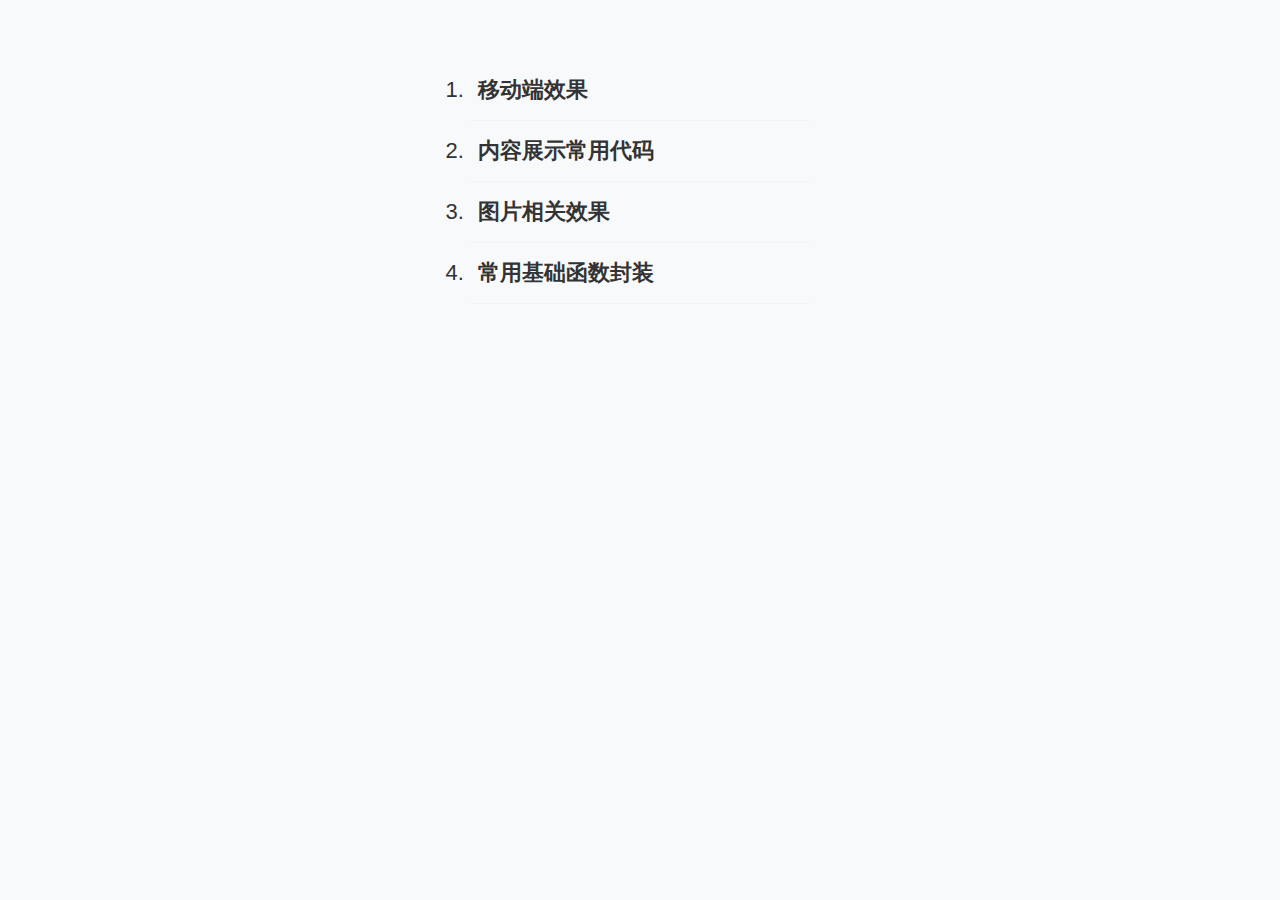
<file: index.html>
<!DOCTYPE html>
<html lang="en">
<head>
    <meta charset="UTF-8">
    <meta name="viewport" content="width=device-width, initial-scale=1.0">
    <meta http-equiv="X-UA-Compatible" content="ie=edge">
    <title>Document</title>
    <link rel="stylesheet" href="css/base.css">
    <link rel="stylesheet" href="css/style.css">
</head>
<body>
    <div class="wrap">
        <ul id="list" class="pagelist">
            <li>
                <h1 class="list-name">
                    <a href="javascript:;" title="移动端效果">移动端效果</a>
                </h1>
                <dl class="sub-dl">
                    <dd><a href="a/fullpage/index.html" target="_blank">满屏翻页-单组<span class="notes">(请切换到F12模式浏览)</span></a></dd>
                    <dd><a href="a/2/index.html" target="_blank">满屏翻页-多组</a></dd>
					<dd><a href="a/tab/index.html" target="_blank">tab切换</a></dd>
                </dl>
            </li>
            <li>
                <h1 class="list-name">
                    <a href="javascript:;">内容展示常用代码</a>
                </h1>
                <dl class="sub-dl">
                    <dd><a href="b/wordlimit/index.html">超出规定字符显示省略号</a></dd>
                </dl>
            </li>
            <li>
                <h1 class="list-name">
                    <a href="javascript:;">图片相关效果</a>
                </h1>
                <dl class="sub-dl">
                    <dd><a href="b/wordlimit/index.html">超出规定字符显示省略号</a></dd>
                </dl>
            </li>
            <li>
                <h1 class="list-name">
                    <a href="javascript:;">常用基础函数封装</a>
                </h1>
                <dl class="sub-dl">
                    <dd><a href="comFunction/unique.html">数组去重</a></dd>
                    <dd><a href="comFunction/calculation.html">避免浮点计算bug</a></dd>
                </dl>
            </li>
        </ul>
    </div>
    <script>
    window.onload = function(){
        var list = document.getElementById('list');
        console.log(list);
        var listName = document.getElementsByClassName('list-name');
        var subDl = document.getElementsByClassName('sub-dl');
        console.log(subDl);
        var tmp = -1;
        var open = false;
        for(var i=0,length = listName.length; i<length; i ++ ){
            listName[i].index = i;
            listName[i].onclick = function(){
                for(var j=0; j<listName.length; j++){
                    subDl[j].style.display = 'none';
                }
                if(tmp == this.index && open){
                    subDl[this.index].style.display = 'none';
                    open = false;
                }else{
                    subDl[this.index].style.display = 'block';
                    open = true;
                }
                tmp = this.index;
            }
        }
    }
    </script>
</body>
</html>
</file>
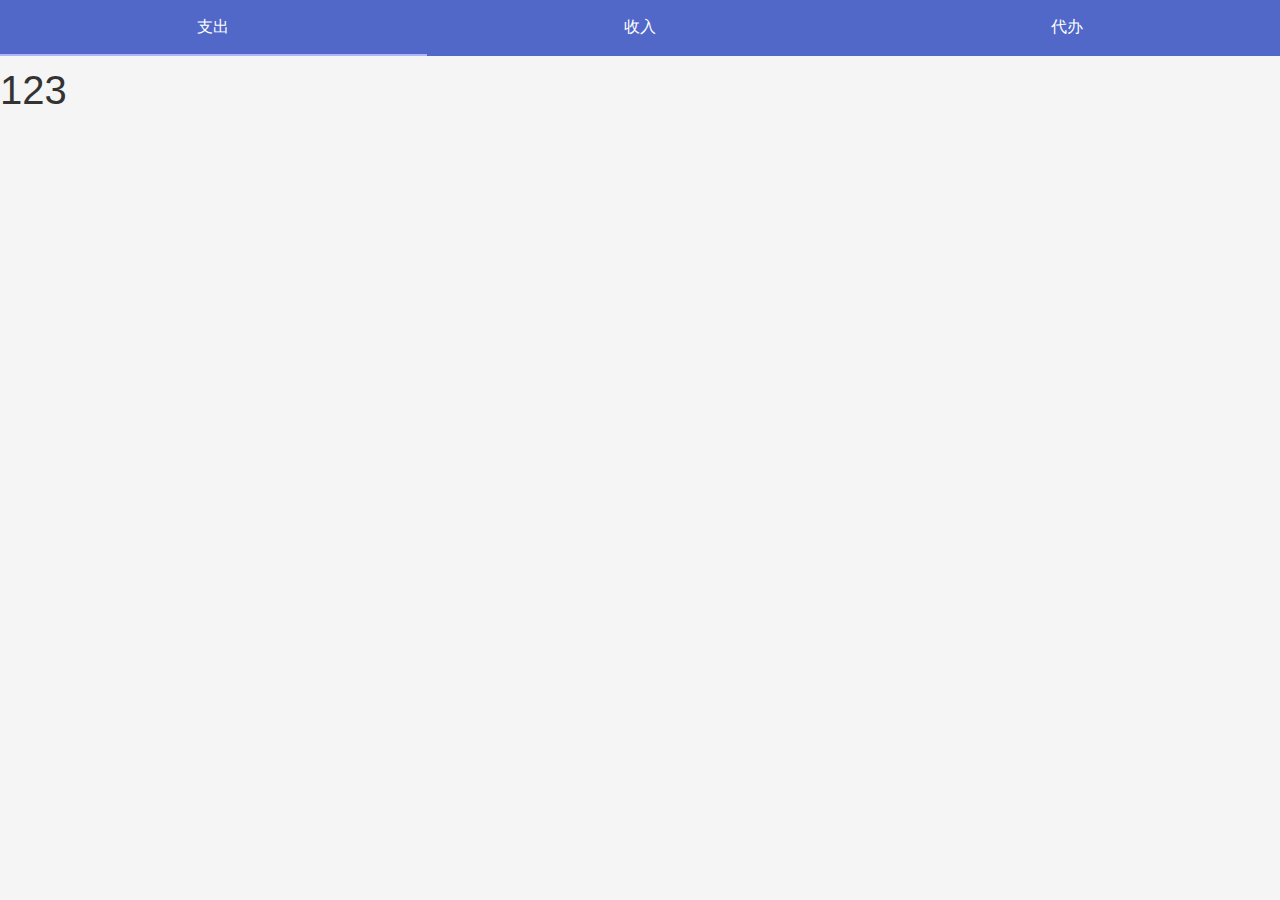
<file: a/tab/index.html>
<!DOCTYPE html>
<html lang="en">
<head>
    <meta charset="UTF-8">
    <meta name="viewport" content="user-scalable=no, width=device-width, initial-scale=1, maximum-scale=1">
    <meta http-equiv="X-UA-Compatible" content="ie=edge">
    <title>Document</title>
    <style>
    *{
        margin:0;
        padding:0;
        box-sizing: border-box;
    }
    body{
        background: #f5f5f5;
        font: normal 12px/1.5 "Helvetica Neue","Hiragino Sans GB","Segoe UI","Microsoft Yahei","微软雅黑",Tahoma,Arial,STHeiti,sans-serif;
        color: #333;
    }
    ul,li{
        list-style: none;
    }
    .head-nav{
        height:40px;
    }
    .head-nav ul{
        display:-webkit-box;
        display:-ms-flexbox;
        display:flex;
        
    }                                                                                                                                          
    .head-nav li{
        background: #5168c9;
        text-align: center;
        font-size: 16px;
        -webkit-box-flex: 1;
        -webkit-flex: 1;
        flex: 1;
        width: 0%;
    }
    .head-nav li a{
        display: block;
        padding: 15px 0;
        border: none;
        color: #fff;
        text-decoration: none;
    }
    .head-nav li.active a{
        border-bottom: 2px solid #abb8fd;
    }
    .m-block{
        float:left;
        font-size:40px;
        color:#333;
        text-align: center;
        line-height: 100px;
    }
	.scroll-wrap{
        transition:all .35s ease;
        -webkit-transition:all .35s ease;
    }
    </style>
</head>
<body>
    <div id="wrap">
        <div class="head-nav">
            <ul>
                <li data-id="0" class="active"><a href="javascript:;">支出</a></li>
                <li data-id="1"><a href="javascript:;">收入</a></li>
                <li data-id="2"><a href="javascript:;">代办</a></li>
            </ul>
        </div>
        <div class="contains" style="width:100%; overflow:hidden;">
            <div class="scroll-wrap">
                <div class="m-block">1</div>
                <div class="m-block">2</div>
                <div class="m-block">3</div>
            </div>
        </div>
    </div>
    <script src="https://cdn.staticfile.org/hammer.js/2.0.8/hammer.js"></script>
    <script>
    tabCarousel('.head-nav','.scroll-wrap');

    function tabCarousel(tabHead,tabBody){
        var tabBody = J_$(tabBody);
        var tabHead = J_$(tabHead);
        console.log(tabHead);
        var tabHammer = new Hammer(tabHead);
        console.log(tabHammer);
        var len = tabBody.querySelectorAll(".m-block").length;

        tabBody.style.width = len *100 + "%";
        Array.prototype.slice.call(tabBody.querySelectorAll(".m-block"),0).map(function(value,index){
            value.style.width = 100/len + "%";
        });

        tabHammer.on("tap",function(e) {
            
            var currentindex = e.target.parentElement.dataset.id;
            console.log(currentindex.id);
            Array.prototype.slice.call(tabHead.querySelectorAll("li"),0).map(function(value,index) {
                tabHead.querySelectorAll("li")[index].className = "";
                tabHead.querySelectorAll("li")[currentindex].className = "active";
            });

            tabBody.style.transform = "perspective(800px) translateX("+(-100/len*currentindex+'%')+")";
            tabBody.style.webkitTransform = "perspective(800px) translate("+(-100/len*currentindex+'%')+")";

        });
    }

    //获取样式  长度大于1的为class   长度为1的为ID
    function J_$(str){
        return document.querySelectorAll(str).length > 1 ? document.querySelectorAll(str) : document.querySelectorAll(str)[0];
    }

        
    </script>
</body>
</html>
</file>
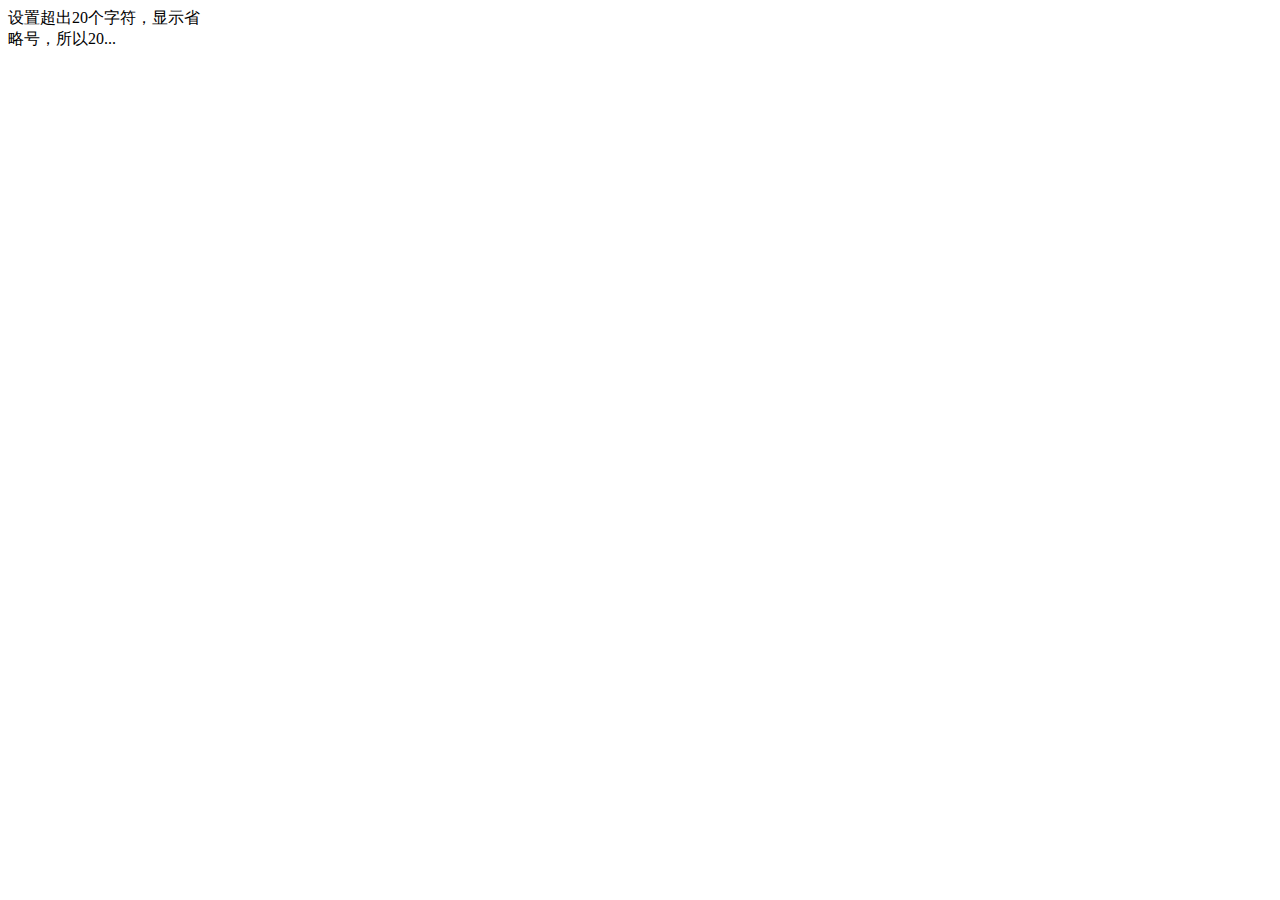
<file: b/wordlimit/index.html>
<!DOCTYPE html>
<html lang="en">
<head>
    <meta charset="UTF-8">
    <title>test</title>
<style>
div{width:200px; height:400px;}
</style>
</head>
<body>
<div id="div2">

</div>
<script type="text/javascript">
//方法一js：通过dom获取元素
    // wordLimit1 = (wordlimit,idname) =>{
    //     let ele = document.getElementById(idname);
    //     let str = ele.innerHTML.length;
    //     if(str > wordlimit){
    //         let txt = ele.innerText;
    //         txt = txt.substr(0,wordlimit);
    //         ele.innerText = txt + '...';
    //         return;
    //     }
    // }
//方法二：不通过dom获取元素，直接操作控制显示元素字符;个人认为此方法更加实用；
    wordLimit = (wordlimit,txtcont) =>{
        let str = txtcont.length;
        // console.log(str);
        if(str > wordlimit){
            txtcont = txtcont.substr(0,wordlimit) + '...';
            // console.log(txtcont);
            return txtcont;
        }else{
            // console.log(txtcont);
            return txtcont;
        }
    }
    // wordLimit(20,'点点点。目标问题，看看有多长，点点。目标问题，看看有多长，');
    var div2 = document.getElementById('div2');
    div2.innerHTML = wordLimit(20,'设置超出20个字符，显示省略号，所以20个字符以后的都不显示了');
</script>
</body>
</html>
</file>
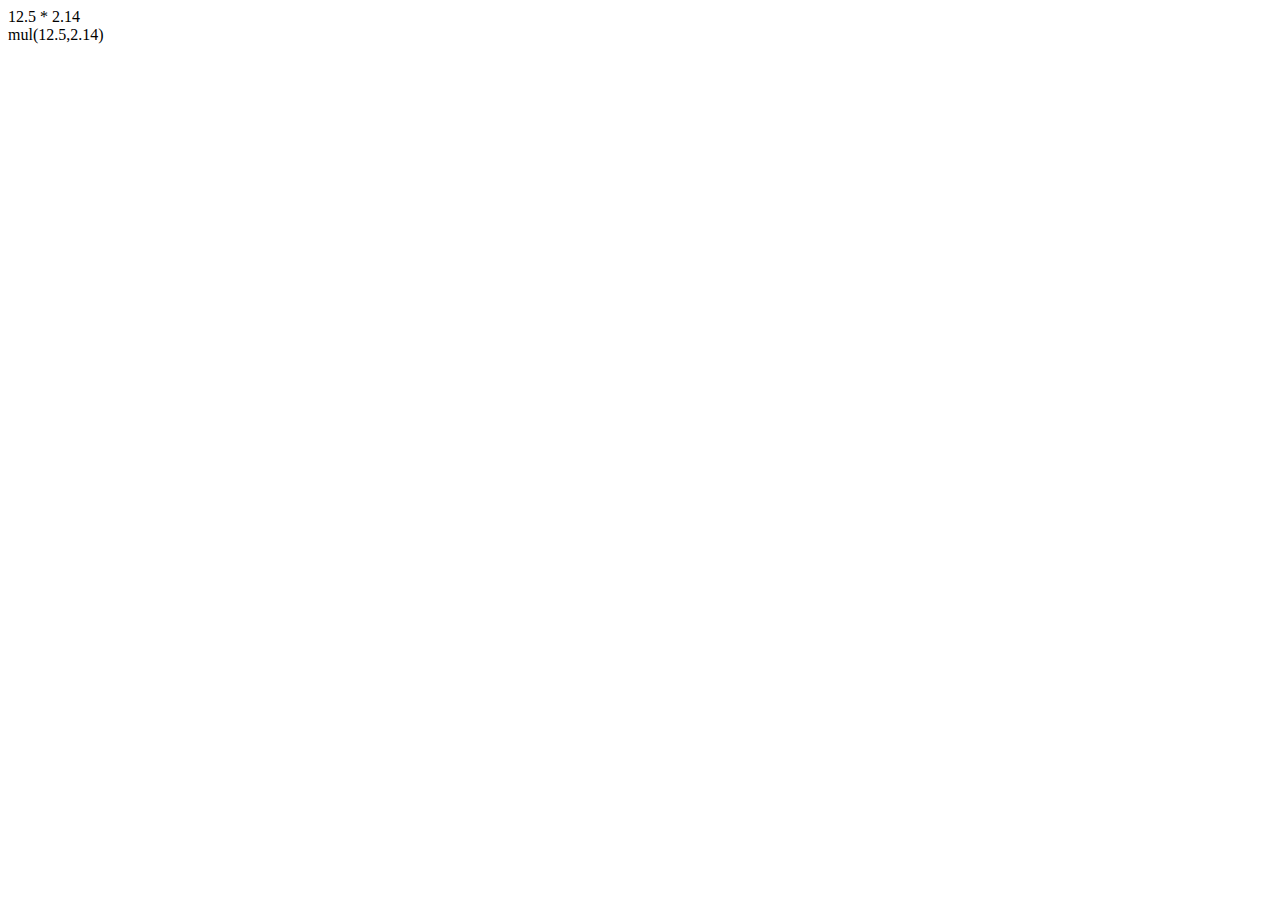
<file: comFunction/calculation.html>
<!DOCTYPE html>
<html lang="en">
<head>
    <meta charset="UTF-8">
    <meta name="viewport" content="width=device-width, initial-scale=1.0">
    <meta http-equiv="X-UA-Compatible" content="ie=edge">
    <title>Document</title>
</head>
<body>
<div>12.5 * 2.14</div>
<div>mul(12.5,2.14)</div>
</body>
<script>
let a=12.5,b=2.14;
//a * b 即：
let c = mul(a,b)
/**
* 在开发发票项目时，设计开票金额计算的问题，暴露出了js 浮点计算的bug
* 设计到小数存在的计算时 如不做特殊处理 必然会触发次bug
* 封装了如下函数，此后在设计计算时调用此方法处理
**/
//加法计算--主要针对js浮点计算bug
function add(a,b){
        var c, d, e;
        try {
            c = a.toString().split(".")[1].length;
        } catch (f) {
            c = 0;
        }
        try {
            d = b.toString().split(".")[1].length;
        } catch (f) {
            d = 0;
        }
        return e = Math.pow(10, Math.max(c, d)), (this.mul(a, e) + this.mul(b, e)) / e;
      }
//乘法计算   
function mul(a,b){
        var c = 0,
            d = a.toString(),
            e = b.toString();
        try {
            c += d.split(".")[1].length;
        } catch (f) {}
        try {
            c += e.split(".")[1].length;
        } catch (f) {}
        return Number(d.replace(".", "")) * Number(e.replace(".", "")) / Math.pow(10, c);
    }
</script>
</html>
</file>
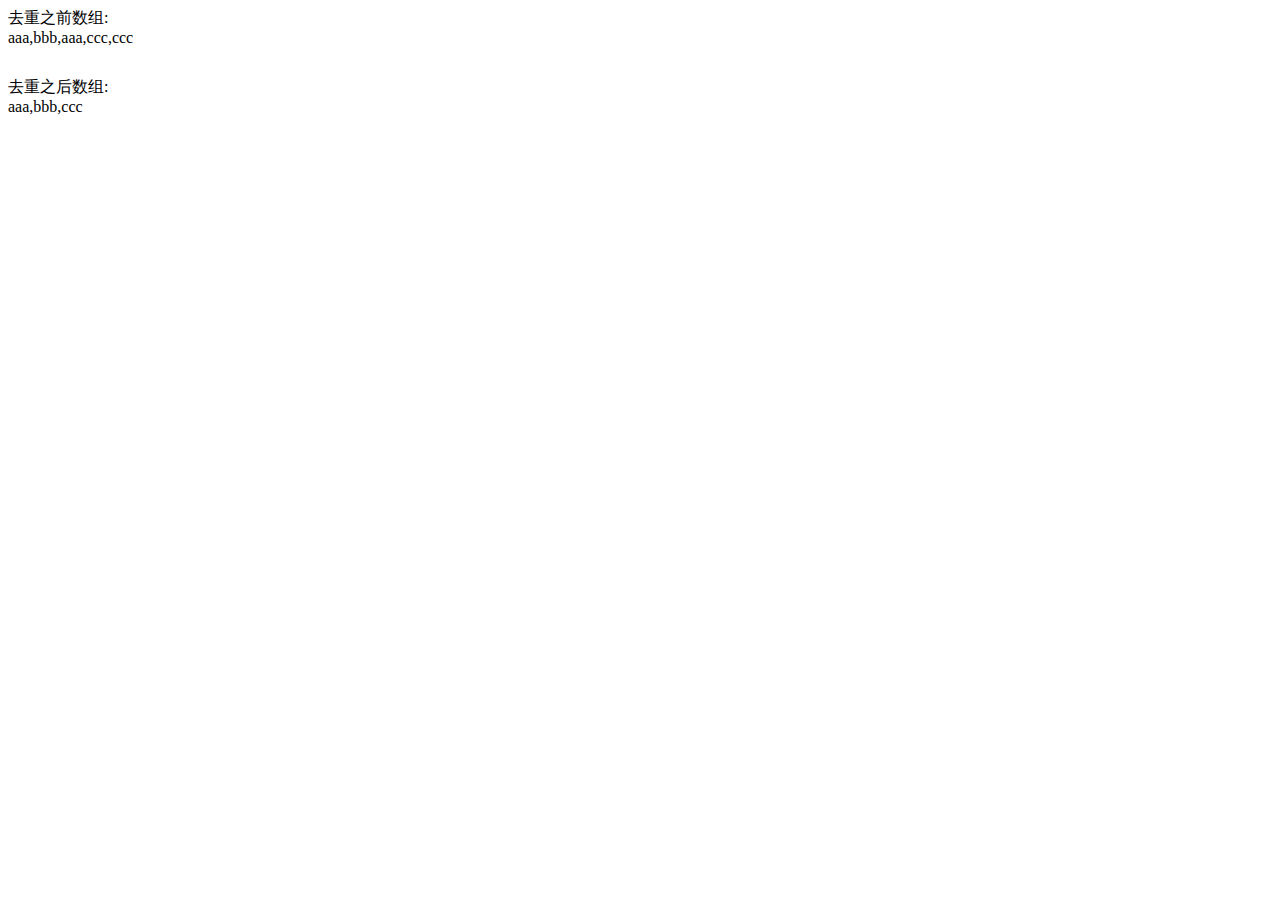
<file: comFunction/unique.html>
<!DOCTYPE html>
<html lang="en">
<head>
    <meta charset="UTF-8">
    <meta name="viewport" content="width=device-width, initial-scale=1.0">
    <meta http-equiv="X-UA-Compatible" content="ie=edge">
    <title>Document</title>
</head>
<body>
<div>去重之前数组:</div>
<div>aaa,bbb,aaa,ccc,ccc</div>

<div style="margin-top:30px">去重之后数组:</div>
<div id="arrNew"></div>
</body>
<script type="text/javascript">
let arr = ['aaa','bbb','aaa','ccc','ccc']
let arrNew = unique(arr)
let div = document.getElementById('arrNew')
div.innerHTML = arrNew

//数组去重
function unique(arr){
    var ret = []
    for (var i = 0; i < arr.length; i++) {
        var item = arr[i]
        if (ret.indexOf(item) === -1) {
        ret.push(item)
        }
    }
    return ret
}
</script>
</html>
</file>
<file: css/style.css>
@charset "UTF-8";
/* line 1, ../sass/style.scss */
.wrap {
  width: 500px;
  font-size: 22px;
  margin: 20px auto 0;
  padding: 40px 20px;
}
/* line 6, ../sass/style.scss */
.wrap .pagelist {
  padding: 0 60px;
}
/* line 8, ../sass/style.scss */
.wrap .pagelist li {
  list-style: decimal;
  line-height: 50px;
  border-bottom: 1px solid #f2f2f2;
}
/* line 13, ../sass/style.scss */
.wrap .pagelist h1 {
  font-size: 22px;
  font-style: normal;
  font-family: "Hiragino Sans GB", "Hiragino Sans GB W3", 微软雅黑;
}
/* line 17, ../sass/style.scss */
.wrap .pagelist h1 a {
  display: block;
  padding: 5px 8px;
  transition: all 0.6s;
}
/* line 21, ../sass/style.scss */
.wrap .pagelist h1 a:hover {
  border-radius: 5px;
  color: #fff;
  text-shadow: 0 2px 1px #360;
  background-color: #393;
  border-color: rgba(0, 0, 0, 0.25);
}
/* line 30, ../sass/style.scss */
.wrap .pagelist a {
  color: #333;
  display: block;
  padding: 5px 8px;
  transition: all 0.6s;
}
/* line 35, ../sass/style.scss */
.wrap .pagelist a:hover {
  text-indent: 25px;
  border-radius: 5px;
  color: #fff;
  text-shadow: 0 2px 1px #360;
  background-color: #393;
  border-color: rgba(0, 0, 0, 0.25);
}
/* line 44, ../sass/style.scss */
.wrap .pagelist .notes {
  font-size: 12px;
}
/* line 47, ../sass/style.scss */
.wrap .pagelist .sub-dl {
  display: none;
}
</file>
<file: css/base.css>
@charset "UTF-8";
/*! normalize.css v3.0.3 | MIT License | github.com/necolas/normalize.css */
/* line 11, ../sass/base.scss */
html {
  font-family: sans-serif;
  -ms-text-size-adjust: 100%;
  -webkit-text-size-adjust: 100%;
}

/* line 21, ../sass/base.scss */
body {
  margin: 0;
}

/* line 35, ../sass/base.scss */
article,
aside,
details,
figcaption,
figure,
footer,
header,
hgroup,
main,
menu,
nav,
section,
summary {
  display: block;
}

/* line 56, ../sass/base.scss */
audio,
canvas,
progress,
video {
  display: inline-block;
  vertical-align: baseline;
}

/* line 69, ../sass/base.scss */
audio:not([controls]) {
  display: none;
  height: 0;
}

/* line 79, ../sass/base.scss */
[hidden],
template {
  display: none;
}

/* line 91, ../sass/base.scss */
a {
  background-color: transparent;
}

/* line 101, ../sass/base.scss */
a:active {
  outline: 0;
}
/* line 104, ../sass/base.scss */
a:hover {
  outline: 0;
}

/* line 116, ../sass/base.scss */
abbr[title] {
  border-bottom: 1px dotted;
}

/* line 124, ../sass/base.scss */
b,
strong {
  font-weight: bold;
}

/* line 133, ../sass/base.scss */
dfn {
  font-style: italic;
}

/* line 142, ../sass/base.scss */
h1 {
  font-size: 2em;
  margin: 0.67em 0;
}

/* line 151, ../sass/base.scss */
mark {
  background: #ff0;
  color: #000;
}

/* line 160, ../sass/base.scss */
small {
  font-size: 80%;
}

/* line 168, ../sass/base.scss */
sub,
sup {
  font-size: 75%;
  line-height: 0;
  position: relative;
  vertical-align: baseline;
}

/* line 176, ../sass/base.scss */
sup {
  top: -0.5em;
}

/* line 180, ../sass/base.scss */
sub {
  bottom: -0.25em;
}

/* line 191, ../sass/base.scss */
img {
  border: 0;
}

/* line 199, ../sass/base.scss */
svg:not(:root) {
  overflow: hidden;
}

/* line 210, ../sass/base.scss */
figure {
  margin: 1em 40px;
}

/* line 218, ../sass/base.scss */
hr {
  box-sizing: content-box;
  height: 0;
}

/* line 227, ../sass/base.scss */
pre {
  overflow: auto;
}

/* line 235, ../sass/base.scss */
code,
kbd,
pre,
samp {
  font-family: monospace, monospace;
  font-size: 1em;
}

/* line 258, ../sass/base.scss */
button,
input,
optgroup,
select,
textarea {
  color: inherit;
  font: inherit;
  margin: 0;
}

/* line 272, ../sass/base.scss */
button {
  overflow: visible;
}

/* line 283, ../sass/base.scss */
button,
select {
  text-transform: none;
}

/* line 296, ../sass/base.scss */
button,
html input[type="button"],
input[type="reset"],
input[type="submit"] {
  -webkit-appearance: button;
  cursor: pointer;
}

/* line 308, ../sass/base.scss */
button[disabled],
html input[disabled] {
  cursor: default;
}

/* line 317, ../sass/base.scss */
button::-moz-focus-inner,
input::-moz-focus-inner {
  border: 0;
  padding: 0;
}

/* line 328, ../sass/base.scss */
input {
  line-height: normal;
}

/* line 340, ../sass/base.scss */
input[type="checkbox"],
input[type="radio"] {
  box-sizing: border-box;
  padding: 0;
}

/* line 352, ../sass/base.scss */
input[type="number"]::-webkit-inner-spin-button,
input[type="number"]::-webkit-outer-spin-button {
  height: auto;
}

/* line 362, ../sass/base.scss */
input[type="search"] {
  -webkit-appearance: textfield;
  box-sizing: content-box;
}

/* line 373, ../sass/base.scss */
input[type="search"]::-webkit-search-cancel-button,
input[type="search"]::-webkit-search-decoration {
  -webkit-appearance: none;
}

/* line 382, ../sass/base.scss */
fieldset {
  border: 1px solid #c0c0c0;
  margin: 0 2px;
  padding: 0.35em 0.625em 0.75em;
}

/* line 393, ../sass/base.scss */
legend {
  border: 0;
  padding: 0;
}

/* line 402, ../sass/base.scss */
textarea {
  overflow: auto;
}

/* line 411, ../sass/base.scss */
optgroup {
  font-weight: bold;
}

/* line 422, ../sass/base.scss */
table {
  width: 100%;
  border-collapse: collapse;
  border-spacing: 0;
}

/* line 428, ../sass/base.scss */
td,
th {
  padding: 0;
}

/* line 434, ../sass/base.scss */
* {
  box-sizing: border-box;
}

/* line 437, ../sass/base.scss */
a {
  text-decoration: none;
}

/* line 440, ../sass/base.scss */
img {
  max-width: 100%;
  vertical-align: middle;
  object-fit: cover;
}

/* line 445, ../sass/base.scss */
i, em {
  font-style: normal;
}

/* line 448, ../sass/base.scss */
ul, ol, dl, dt, dd {
  list-style: none;
  margin: 0;
  padding: 0;
}

/* line 453, ../sass/base.scss */
p, q {
  padding: 0;
  margin: 0;
}

/* line 457, ../sass/base.scss */
h1, h2, h3, h4, h5, h6 {
  margin: 0;
  padding: 0;
}

/* line 461, ../sass/base.scss */
body {
  background: #f7f9fb;
  font: normal 12px/1.5 "Helvetica Neue","Hiragino Sans GB","Segoe UI","Microsoft Yahei","微软雅黑",Tahoma,Arial,STHeiti,sans-serif;
  color: #333;
}
</file>
